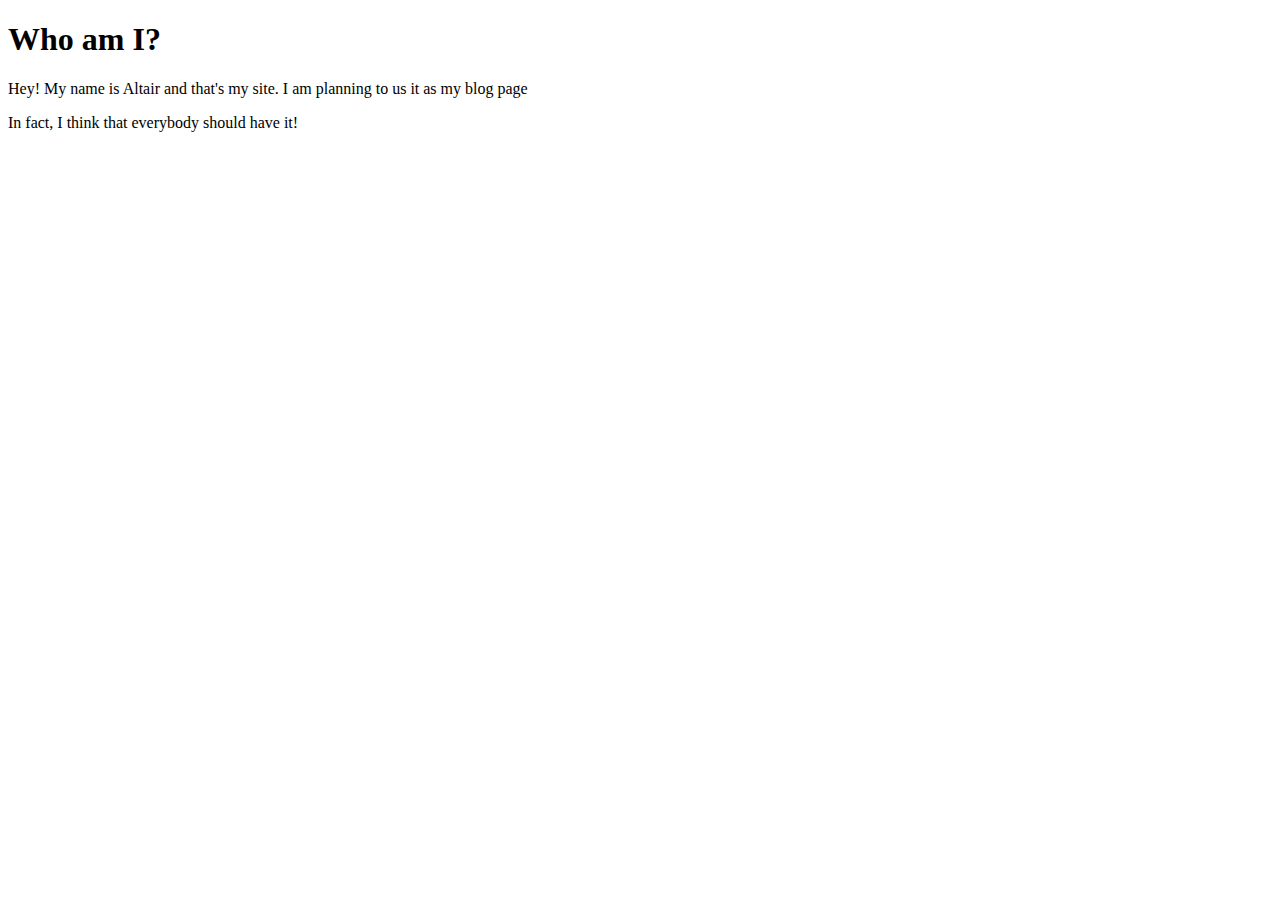
<file: aboutme.html>
<!DOCTYPE html>
<html lang="en">
<head>
    <meta charset="UTF-8">
    <meta name="viewport" content="width=device-width, initial-scale=1.0">
    <title>About me</title>
</head>
<body>
    <h1>Who am I?</h1>
    <p>Hey! My name is Altair and that's my site. I am planning to us it as my blog page</p>
    <p>In fact, I think that everybody should have it!</p>
</body>
</html>
</file>
